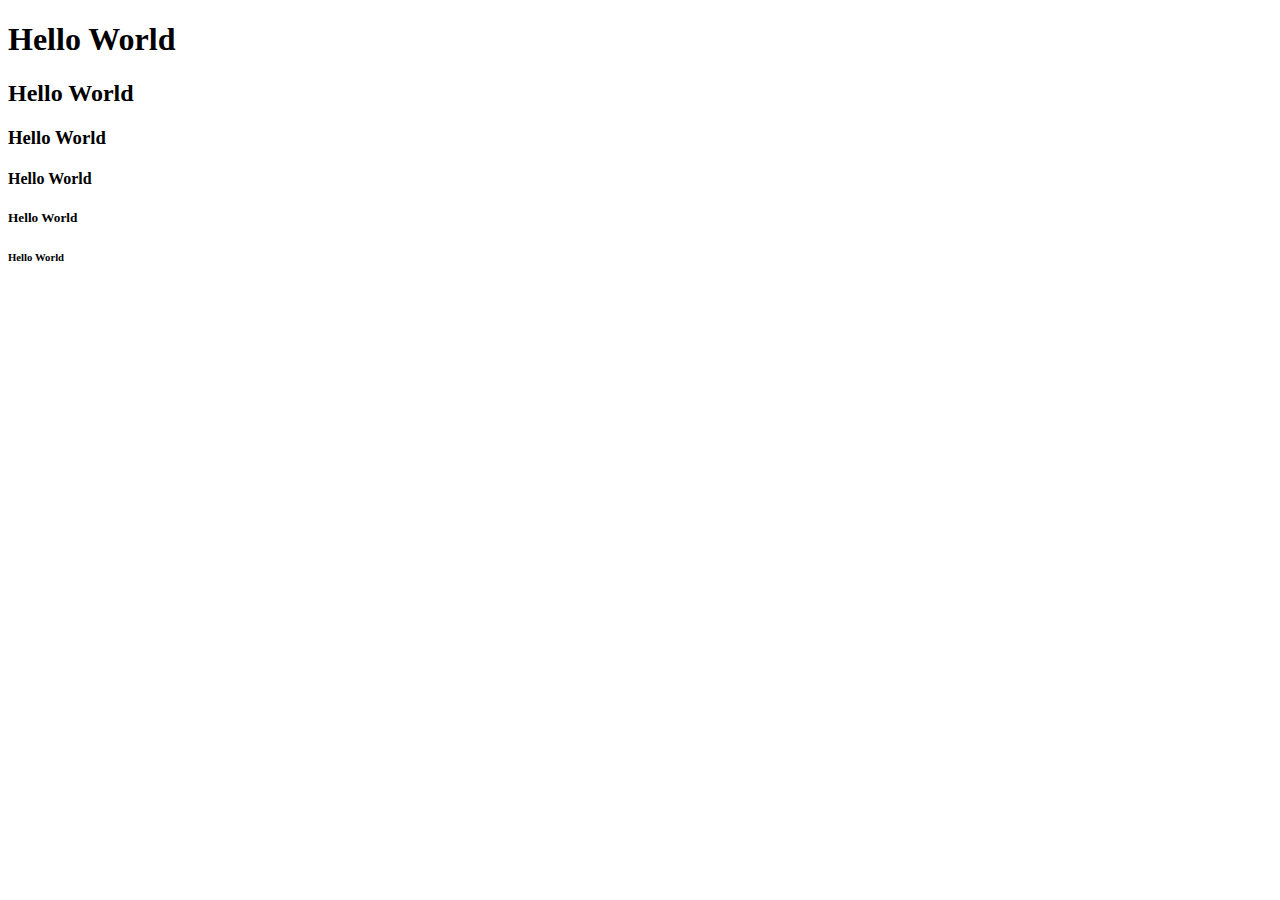
<file: index.html>
<!DOCTYPE html>
<html lang="en">
<head>
    <meta charset="UTF-8">
    <meta name="viewport" content="width=device-width, initial-scale=1.0"><link rel="shortcut icon" href="[data-uri]" type="image/x-icon">
    <title>Document</title>
</head>
<body>
    <h1>Hello World</h1>
    <h2>Hello World</h2>
    <h3>Hello World</h3>
    <h4>Hello World</h4>
    <h5>Hello World</h5>
    <h6>Hello World</h6>
    
</body>
</html>
</file>
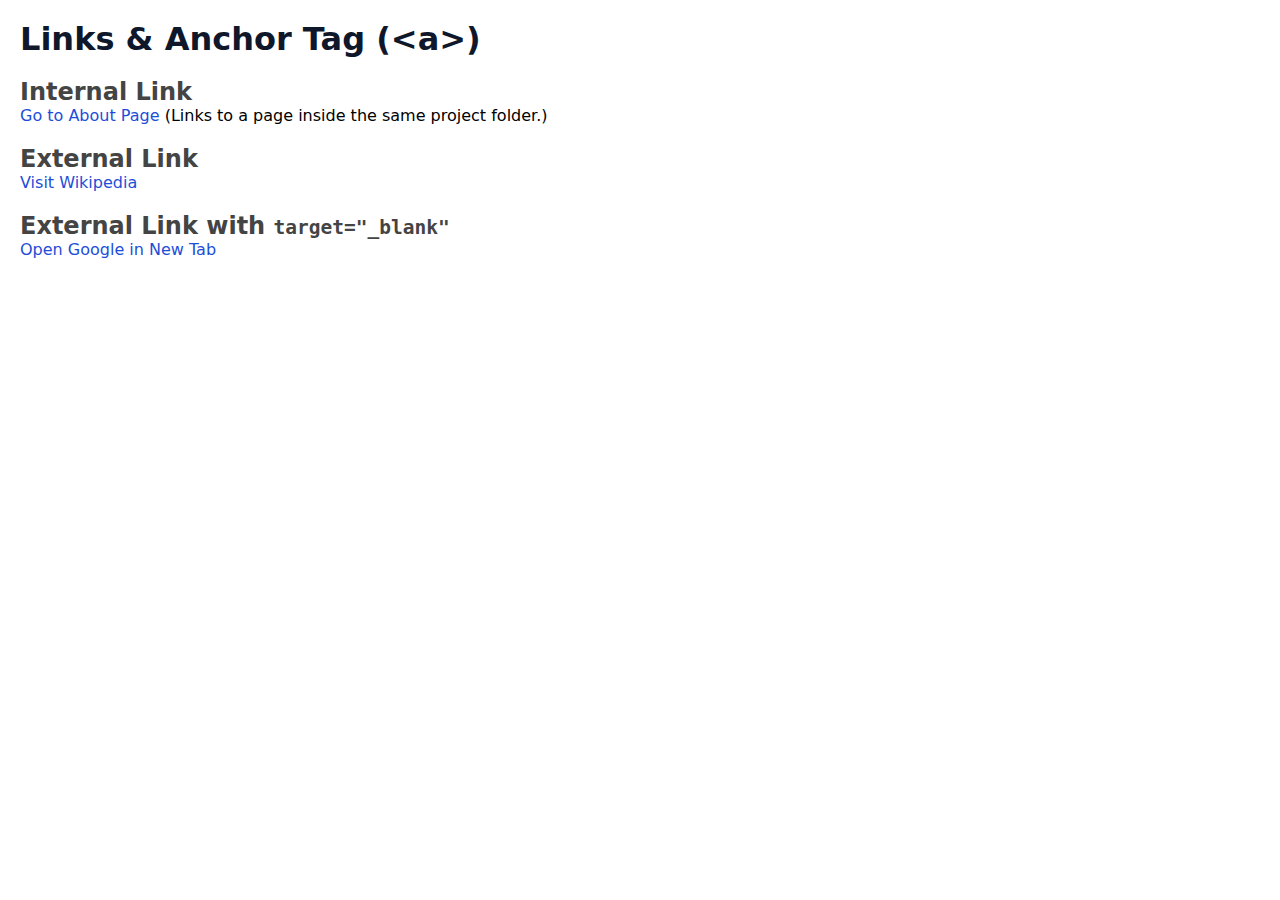
<file: Anchor/index.html>
<!DOCTYPE html>
<html lang="en">
<head>
  <meta charset="UTF-8">
  <meta name="viewport" content="width=device-width, initial-scale=1.0">
  <title>Links & Anchor Tag</title>
  <link rel="stylesheet" href="style.css">
</head>
<body>
  <main>
    <h1>Links & Anchor Tag (&lt;a&gt;)</h1>

    <!-- Internal Link Example -->
    <section>
      <h2>Internal Link</h2>
      <p>
        <a href="about.html">Go to About Page</a>  
        (Links to a page inside the same project folder.)
      </p>
    </section>

    <!-- External Link Example -->
    <section>
      <h2>External Link</h2>
      <p>
        <a href="https://www.wikipedia.org">Visit Wikipedia</a>  
      </p>
    </section>

    <!-- External Link with target="_blank" -->
    <section>
      <h2>External Link with <code>target="_blank"</code></h2>
      <p>
        <a href="https://www.google.com" target="_blank">Open Google in New Tab</a>  
      </p>
    </section>
  </main>
</body>
</html>
</file>
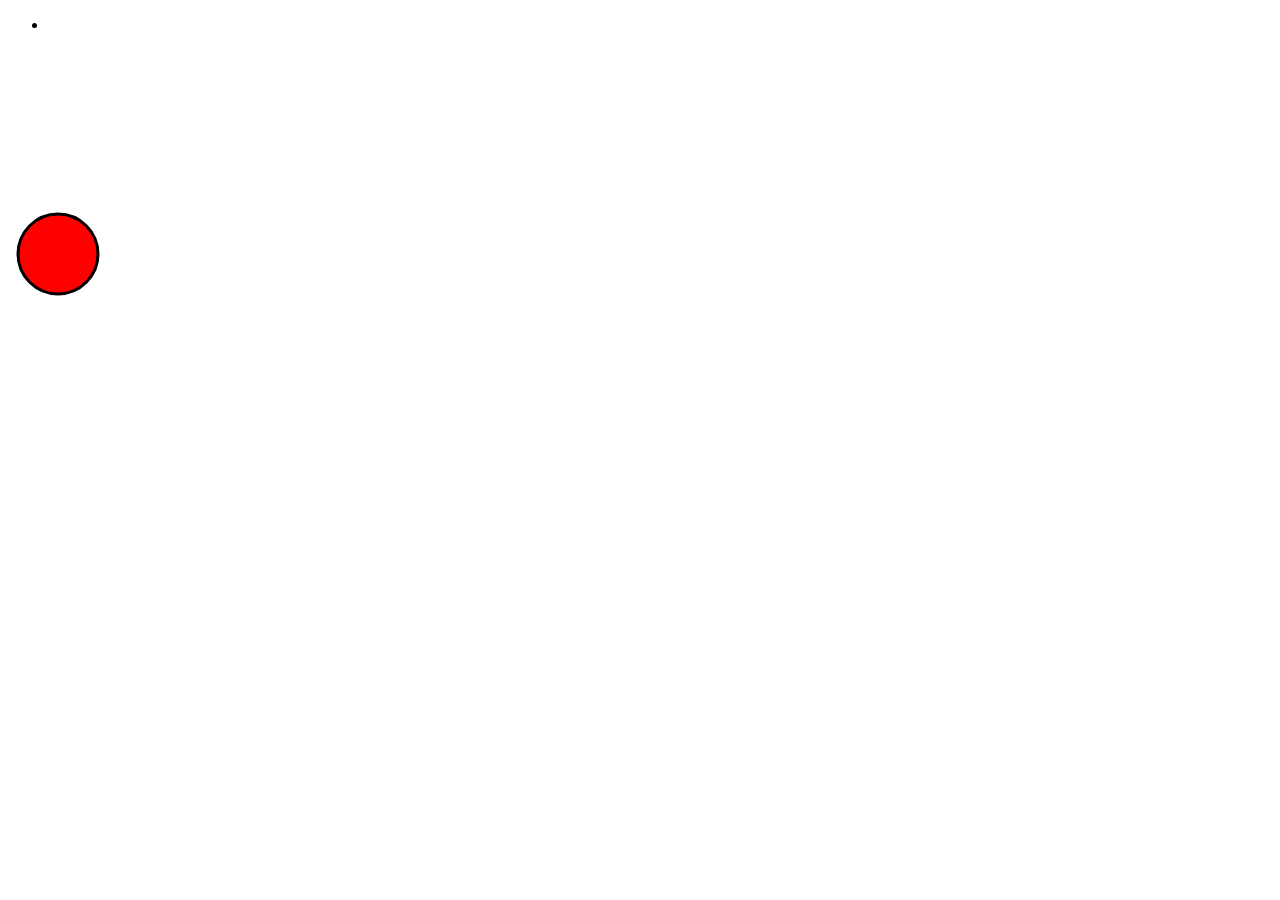
<file: Sementic Tags/index.html>
<!DOCTYPE html>
<html lang="en">
<head>
    <meta charset="UTF-8">
    <meta name="viewport" content="width=device-width, initial-scale=1.0">
    <title>Sementic Tags </title>
<source>
    <header>
    <nav>
    <ul>
    <li></li>
    </ul>
        </nav>
    </header>
    <main>
        <aside></aside>
        <article></article>
    </main>
    <iframe src="" frameborder="0"></iframe>
    <video src=""></video>
    <source type="">
    <audio src=""></audio>
 </source>
    <audio src="" >

    </audio>
    <canvas></canvas>
    <footer></footer>
    <svg width="100" height="100" xmlns="http://www.w3.org/2000/svg">
        <circle cx="50" cy="50" r="40" stroke="black" stroke-width="3" fill="red" />
      </svg>

</body>
</html>
</file>
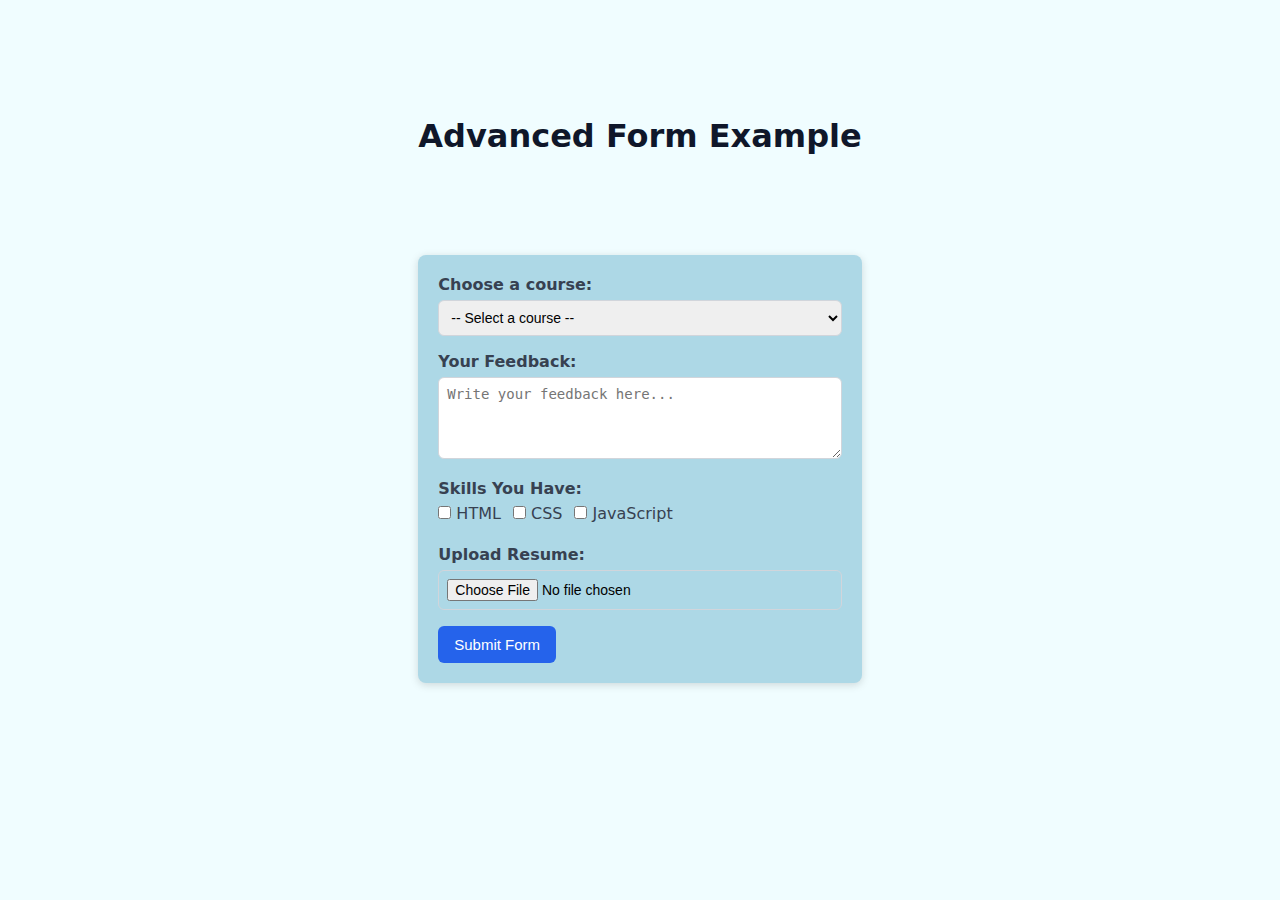
<file: Advance form/form.html>
<!DOCTYPE html>
<html lang="en">
<head>
  <meta charset="UTF-8">
  <meta name="viewport" content="width=device-width, initial-scale=1.0">
  <link rel="shortcut icon" href="[data-uri]" type="image/x-icon">
  <title>Advanced Form Example</title>
  <link rel="stylesheet" href="style.css">
</head>
<body>
  <main>
    <h1>Advanced Form Example</h1>

    <form action="#" method="post">
      <!-- Select & Option -->
      <div class="form-group">
        <label for="course">Choose a course:</label>
        <select id="course" name="course">
          <option value="">-- Select a course --</option>
          <option value="web">Web Development</option>
          <option value="ds">Data Science</option>
          <option value="uiux">UI/UX Design</option>
        </select>
      </div>

      <!-- Textarea -->
      <div class="form-group">
        <label for="message">Your Feedback:</label>
        <textarea id="message" name="message" rows="4" placeholder="Write your feedback here..."></textarea>
      </div>

      <!-- Checkboxes -->
      <div class="form-group">
        <label>Skills You Have:</label>
        <div class="checkbox-group">
          <label><input type="checkbox" name="skills" value="html"> HTML</label>
          <label><input type="checkbox" name="skills" value="css"> CSS</label>
          <label><input type="checkbox" name="skills" value="js"> JavaScript</label>
        </div>
      </div>

      <!-- File Upload -->
      <div class="form-group">
        <label for="resume">Upload Resume:</label>
        <input type="file" id="resume" name="resume">
      </div>

      <!-- Submit -->
      <button type="submit">Submit Form</button>
    </form>
  </main>
</body>
</html>
</file>
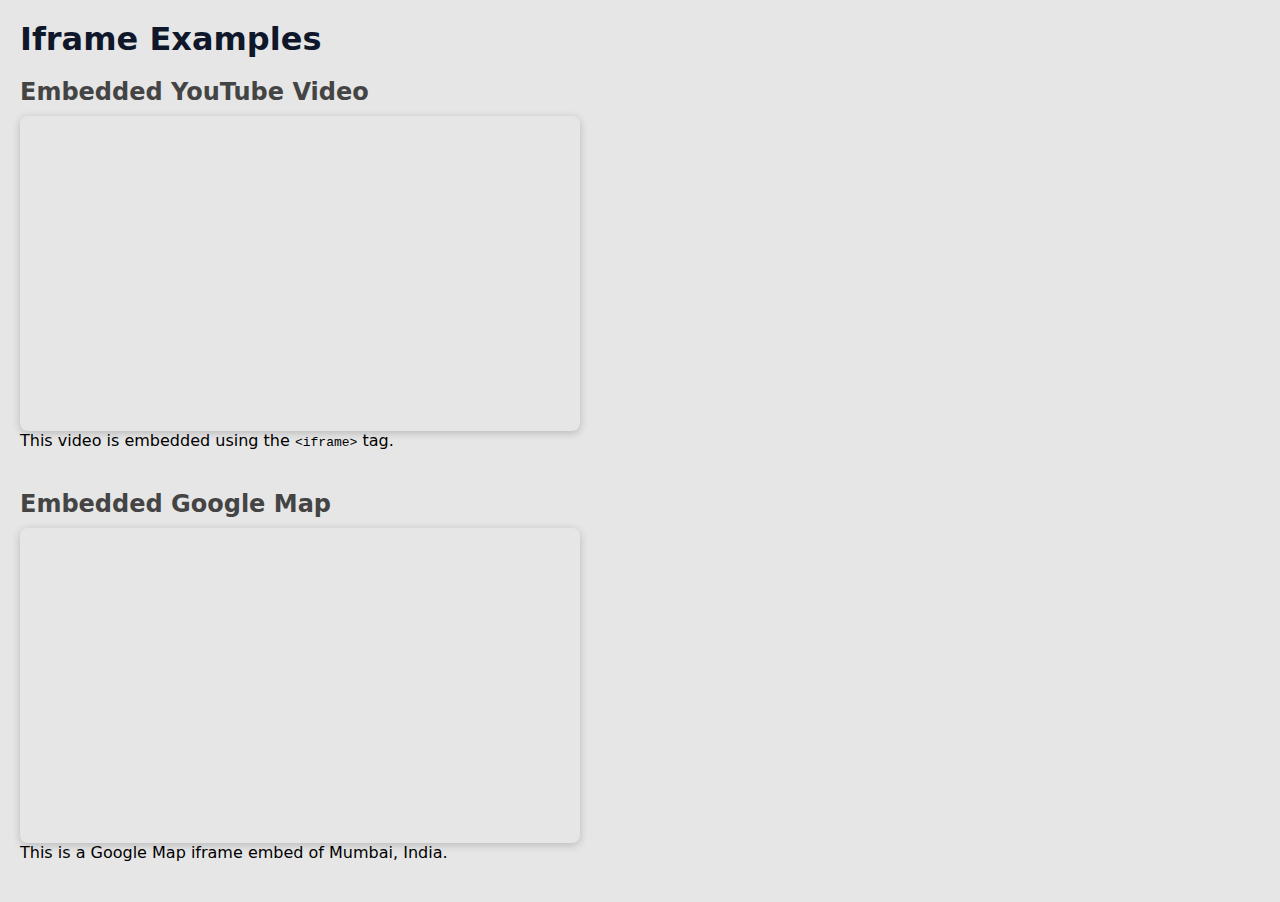
<file: Iframe/Iframe.html>
<!DOCTYPE html>
<html lang="en">
<head>
  <meta charset="UTF-8">
  <meta name="viewport" content="width=device-width, initial-scale=1.0">
  <title>Iframe Example</title>
  <link rel="stylesheet" href="Iframe.css">
</head>
<body>
  <main>
    <h1>Iframe Examples</h1>

    <!-- YouTube Video Embed -->
    <section>
      <h2>Embedded YouTube Video</h2>
     <iframe width="560" height="315" src="https://www.youtube.com/embed/ga1PMLM0Op4?si=sfF8Bnfe7lYsePp7" title="YouTube video player" frameborder="0" allow="accelerometer; autoplay; clipboard-write; encrypted-media; gyroscope; picture-in-picture; web-share" referrerpolicy="strict-origin-when-cross-origin" allowfullscreen></iframe>
      <p>This video is embedded using the <code>&lt;iframe&gt;</code> tag.</p>
    </section>

    <section>
      <h2>Embedded Google Map</h2>
      <iframe 
        src="https://www.google.com/maps/embed?pb=!1m18!1m12!1m3!1d241317.1160981959!2d72.7410996328125!3d19.08219783881659!2m3!1f0!2f0!3f0!3m2!1i1024!2i768!4f13.1!3m3!1m2!1s0x3be7b63f96aaf4a9%3A0xdea3a3c2b4e83a2b!2sMumbai%2C%20Maharashtra!5e0!3m2!1sen!2sin!4v1694625185602!5m2!1sen!2sin" 
        width="560" 
        height="315" 
        style="border:0;" 
        allowfullscreen="" 
        loading="lazy" 
        referrerpolicy="no-referrer-when-downgrade">
      </iframe>
      <p>This is a Google Map iframe embed of Mumbai, India.</p>
    </section>
  </main>
</body>
</html>
</file>
<file: Anchor/style.css>
* {
    margin: 0;
    padding: 0;
    box-sizing: border-box;
}

html,
body {
    width: 100%;
    height: 100%;
    overflow-x: hidden;
    font-family: system-ui, -apple-system, BlinkMacSystemFont, 'Segoe UI', Roboto, Oxygen, Ubuntu, Cantarell, 'Open Sans', 'Helvetica Neue', sans-serif;
     padding: 10px;
}



h1 {
  color: #0f172a;
  margin-bottom: 16px;
}

h2 {
  margin-top: 20px;
  color: #444;
}

section {
  margin-bottom: 20px;
}

/* Styling links */
a {
  color: #1d4ed8;
  text-decoration: none;
  font-weight: 500;
  transition: color 0.2s ease;
}

a:hover {
  color: #0ea5e9;
  text-decoration: underline;
}
</file>
<file: Advance form/style.css>
* {
    margin: 0;
    padding: 0;
    box-sizing: border-box;
}

html,
body {
    width: 100%;
    height: 100%;
    display: flex;
    align-items: center;
    justify-content: center;
    overflow-x: hidden;
    font-family: system-ui, -apple-system, BlinkMacSystemFont, 'Segoe UI', Roboto, Oxygen, Ubuntu, Cantarell, 'Open Sans', 'Helvetica Neue', sans-serif;
    background-color: #f0fdff;
    padding: 10px;
    
}


h1 {
    color: #0f172a;
    margin-bottom: 20px;
}

form {
    margin: 100px 0px;
    background:lightblue;
    padding: 20px;
    border-radius: 8px;
    box-shadow: 0 2px 8px rgba(0, 0, 0, 0.15);
}

.form-group {
    margin-bottom: 16px;
}

label {
    display: block;
    margin-bottom: 6px;
    font-weight: 600;
    color: #374151;
}

select,
textarea,
input[type="file"] {
    width: 100%;
    padding: 8px;
    border: 1px solid #d1d5db;
    border-radius: 6px;
    font-size: 14px;
}

textarea {
    resize: vertical;
}

/* Checkbox group */
.checkbox-group {
    display: flex;
    gap: 12px;
}

.checkbox-group label {
    font-weight: normal;
}

button {
    background: #2563eb;
    color: #fff;
    padding: 10px 16px;
    border: none;
    border-radius: 6px;
    cursor: pointer;
    font-size: 15px;
    transition: background 0.2s ease;
}

button:hover {
    background: #1d4ed8;
}
</file>
<file: Iframe/Iframe.css>
* {
    margin: 0;
    padding: 0;
    box-sizing: border-box;
}

html,
body {
    width: 100%;
    height: 100%;
    overflow-x: hidden;
    font-family: system-ui, -apple-system, BlinkMacSystemFont, 'Segoe UI', Roboto, Oxygen, Ubuntu, Cantarell, 'Open Sans', 'Helvetica Neue', sans-serif;
    background-color: #e6e6e6;
    padding: 10px;
}


h1 {
  color: #0f172a;
  margin-bottom: 20px;
}

h2 {
  margin: 20px 0 10px;
  color: #444;
}

section {
  margin-bottom: 40px;
}

/* iframe styling */
iframe {
  display: block;
  border-radius: 8px;
  box-shadow: 0 2px 8px rgba(0,0,0,0.2);
  margin-top: 10px;
}
</file>
